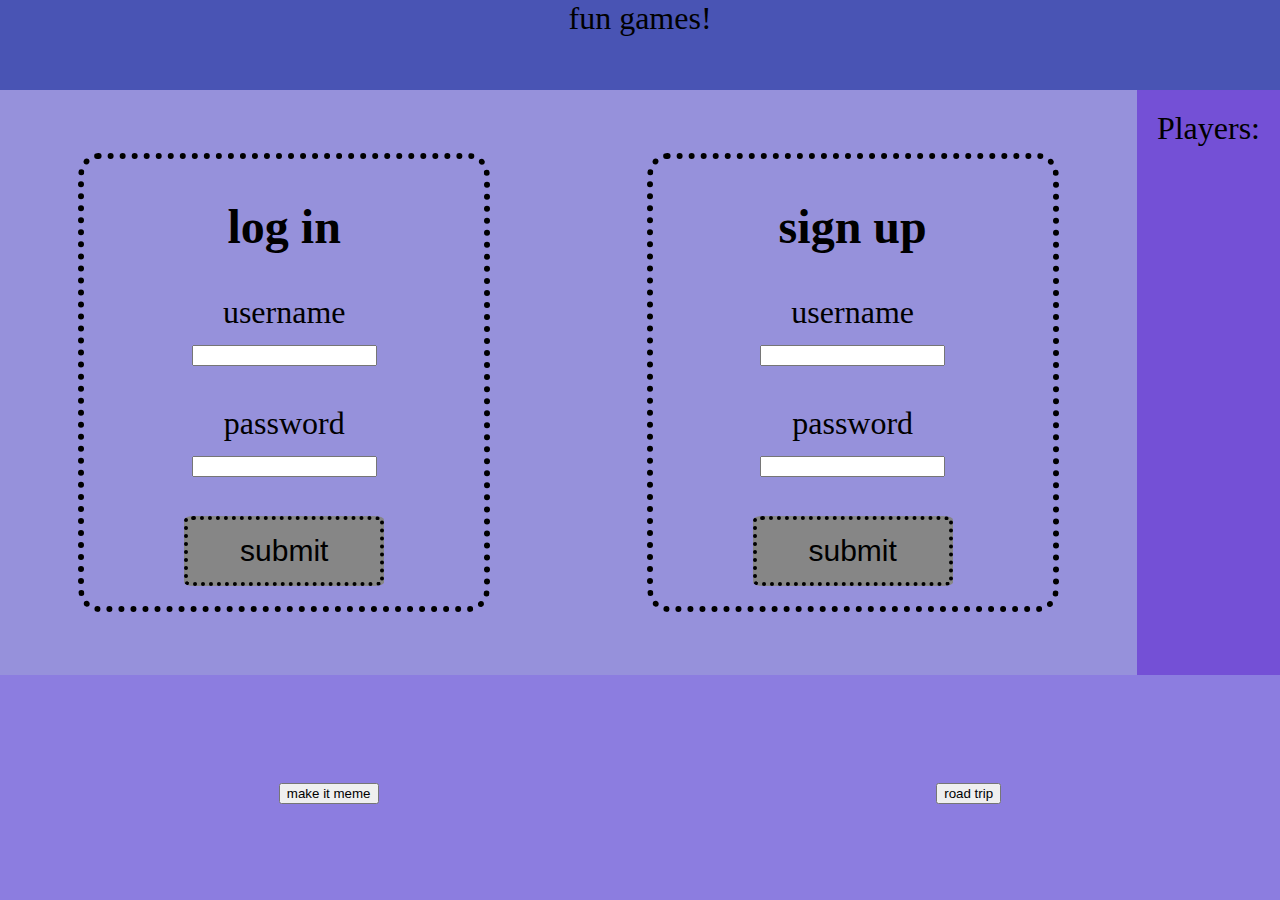
<file: html/index.html>
<!DOCTYPE html>
<html lang="en">
<head>
    <meta charset="UTF-8">
    <meta name="viewport" content="width=device-width, initial-scale=1.0">
    <title>Document</title>
    <link rel="stylesheet" href="../css/general.css">
    <link rel="stylesheet" href="../css/index.css">
    
</head>
<body>
    <header>fun games!</header>
    <div class = "container c1">
        <div class = "enterType" id = "login">
            <h2>log in</h2>
            <label for="username">username</label><br>
            <input type="text" name="username" id="username" maxlength="20" minlength="2" required onchange="handleLogChange()"><br><br>

            <label for="password">password</label><br>
            <input type="text" name="password" id="password" maxlength="20" minlength="2" required onchange="handleLogChange()"><br><br>
            <button class="submit" onclick="onLogSubmit()">submit</button>
        </div>
        <div class = "enterType" id = "signup">
            <h2>sign up</h2>
            <label for="username">username</label><br>
            <input type="text" name="username" id="register-username" maxlength="20" minlength="2" required onchange="handleRegisterChange()"><br><br>

            <label for="password">password</label><br>
            <input type="text" name="password" id="register-password" maxlength="20" minlength="2" required onchange="handleRegisterChange()"><br><br>
            <button class="submit" onclick="onRegisterSubmit()" id="RegisterSubmit">submit</button>
        </div>
    </div>
    <div class = "container c2">
        <a href="./choose-judge.html"><button>make it meme</button></a>
        <a href='./roadTripGame.html'><button>road trip</button></a>
    </div>
    
    <aside id = "aside">Players:<br></aside>
    <footer></footer>
    <script src="../js/index.js"></script>
</body>
</html>
</file>
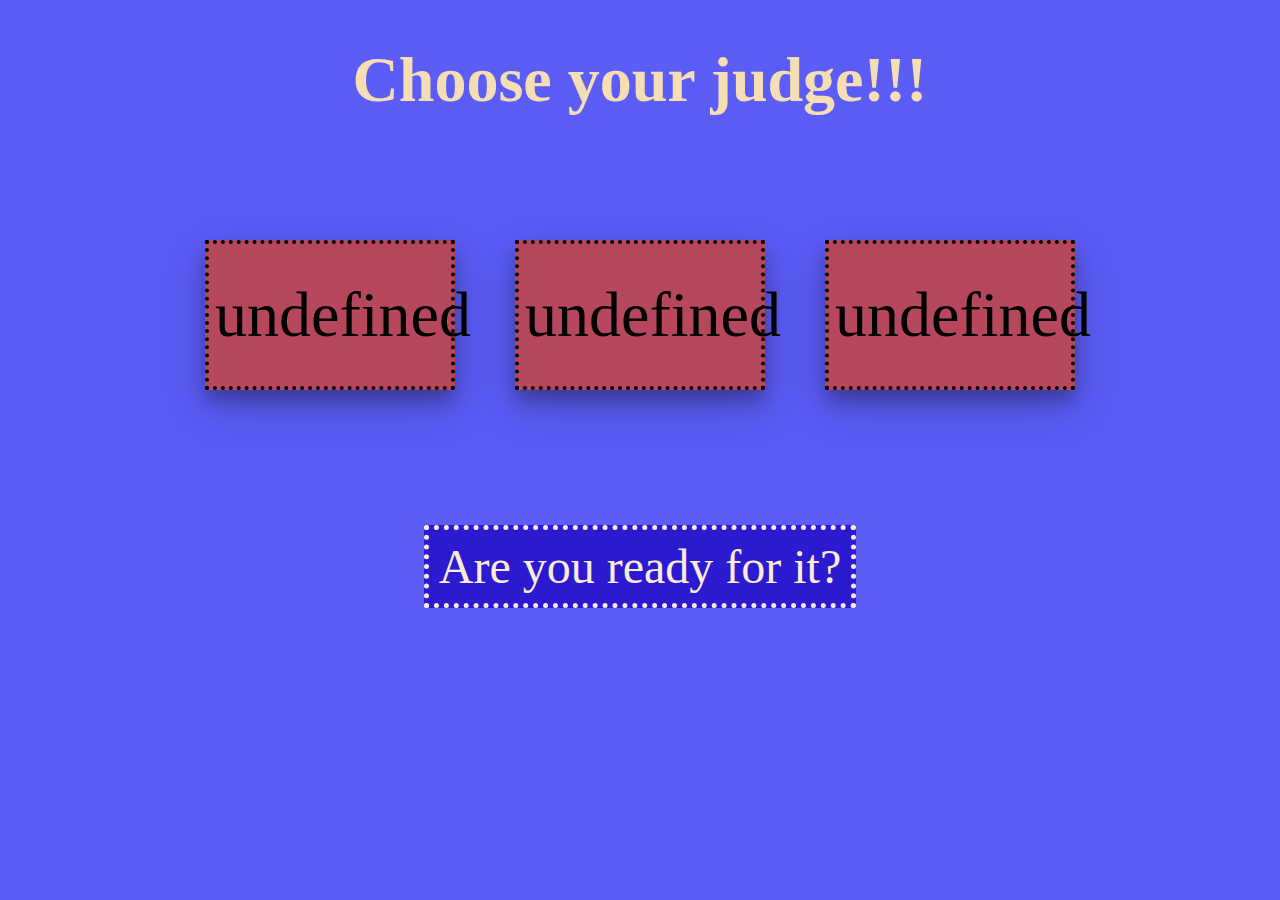
<file: html/choose-judge.html>
<!DOCTYPE html>
<html lang="en">
<head>
    <meta charset="UTF-8">
    <meta name="viewport" content="width=device-width, initial-scale=1.0">
    <title>Document</title>
    <link href="../css/general.css" rel="stylesheet">
    <link href="../css/choose-judge.css" rel="stylesheet">
</head>

<body>
    <h1>Choose your judge!!!</h1>
    <div id = playersContainer> 
       <button class = "playerButton" id = "player1" >Player1</button>
    <div>
        <button class = "playerButton" id = "player2" >Player2</button>
    </div>
    <button class = "playerButton" id = "player3" >Player3</button>
    </div>
    <p id="afterChooseText">You're judge has been choosen</p>
    <p id="judgeUsername"></p>
    <br>
    <a href="./player.html" id = "startButton">Are you ready for it?</a>

    <script src="../js/choose-judge.js"></script>
</body>
</html>
</file>
<file: css/general.css>
body {
    text-align: center;
    justify-content: center;
    background-color: rgb(92, 92, 247);
    
    color: wheat;
    font-size: 2em;
    font-family: Georgia, 'Times New Roman', Times, serif;
};
</file>
<file: css/index.css>
body {
    margin:0%;
    height: 100vh;
    display: grid;
    grid-template-columns: 1fr 1fr auto;
    grid-template-rows: 10% 1fr 25%;
    color: black;
}

header {
    grid-column-start: 1;
    grid-column-end: -1;
    grid-row-start: 1;
    grid-row-end: 2;
    background-color: rgb(73, 84, 180);
}
.container {
    display: flex;
    justify-content: space-around;
    align-items: center;
}
.c1 {
    grid-column-start: 1;
    grid-column-end: 3;
    grid-row-start: 2;
    grid-row-end: 3;
    background-color: rgb(150, 145, 219);
}
.c2 {
    grid-column-start: 1;
    grid-column-end: 4;
    grid-row-start: 3;
    grid-row-end: 4;
    background-color: rgb(140, 125, 224);
}
aside {
    grid-column-start: 3;
    grid-column-end: 4;
    grid-row-start: 2;
    grid-row-end: 3;
    background-color: rgb(116, 80, 214);
}

.submit {
    border: 4px dotted black;
    border-radius: 5%;
    width: 200px;
    height: 70px;
    background-color: rgb(134, 134, 134);
    font-size: 30px;
    margin-bottom: 20px;
}

.submit:hover {
    background-color: rgb(202, 230, 255);
}

.enterType {
    border: 6px dotted black;
    border-radius: 5%;
    padding-left: 100px;
    padding-right: 100px;
    margin: 20px;
}

#aside {
    padding: 20px;
}
</file>
<file: css/choose-judge.css>
#playersContainer {
    display: flex;
    flex-direction: row;
    justify-content: center;
    padding: 50px;
}

.playerButton {
    width: 250px;
    height: 150px;
    background-color: rgb(182, 71, 93);
    border: 4px dotted black;
    margin: 30px;
    font-family: Georgia, 'Times New Roman', Times, serif;
    font-size: 2em;
    box-shadow:inset;
    box-shadow: 0 12px 16px 0 rgba(0,0,0,0.24),0 17px 50px 0 rgba(0,0,0,0.19);
};

/*one hover doesn't work*/
.playerButton:hover {
    width: 260px;
    width: 160px;
    background-color: rgb(173, 91, 108);
}

button:hover {
    width: 370px;
    height: 165px;
    background-color: rgb(173, 91, 108);
    box-shadow: 0 12px 16px 0 rgba(0,0,0,0.24),0 47px 70px 0 rgba(0,0,0,0.19);
}

#startButton {
    text-decoration: none;
    color:antiquewhite;
    font-size: 1.5em;
    width: 300px;
    height: 100px;
    background-color: rgb(44, 26, 209);
    border: 5px, dotted antiquewhite;
    padding: 10px;
}

#startButton:hover {
    color:antiquewhite;
    font-size: 1.7em;
    width: 350px;
    height: 120px;
    background-color: rgb(101, 89, 207);
}

#afterChooseText {
    display: none;
}
</file>
